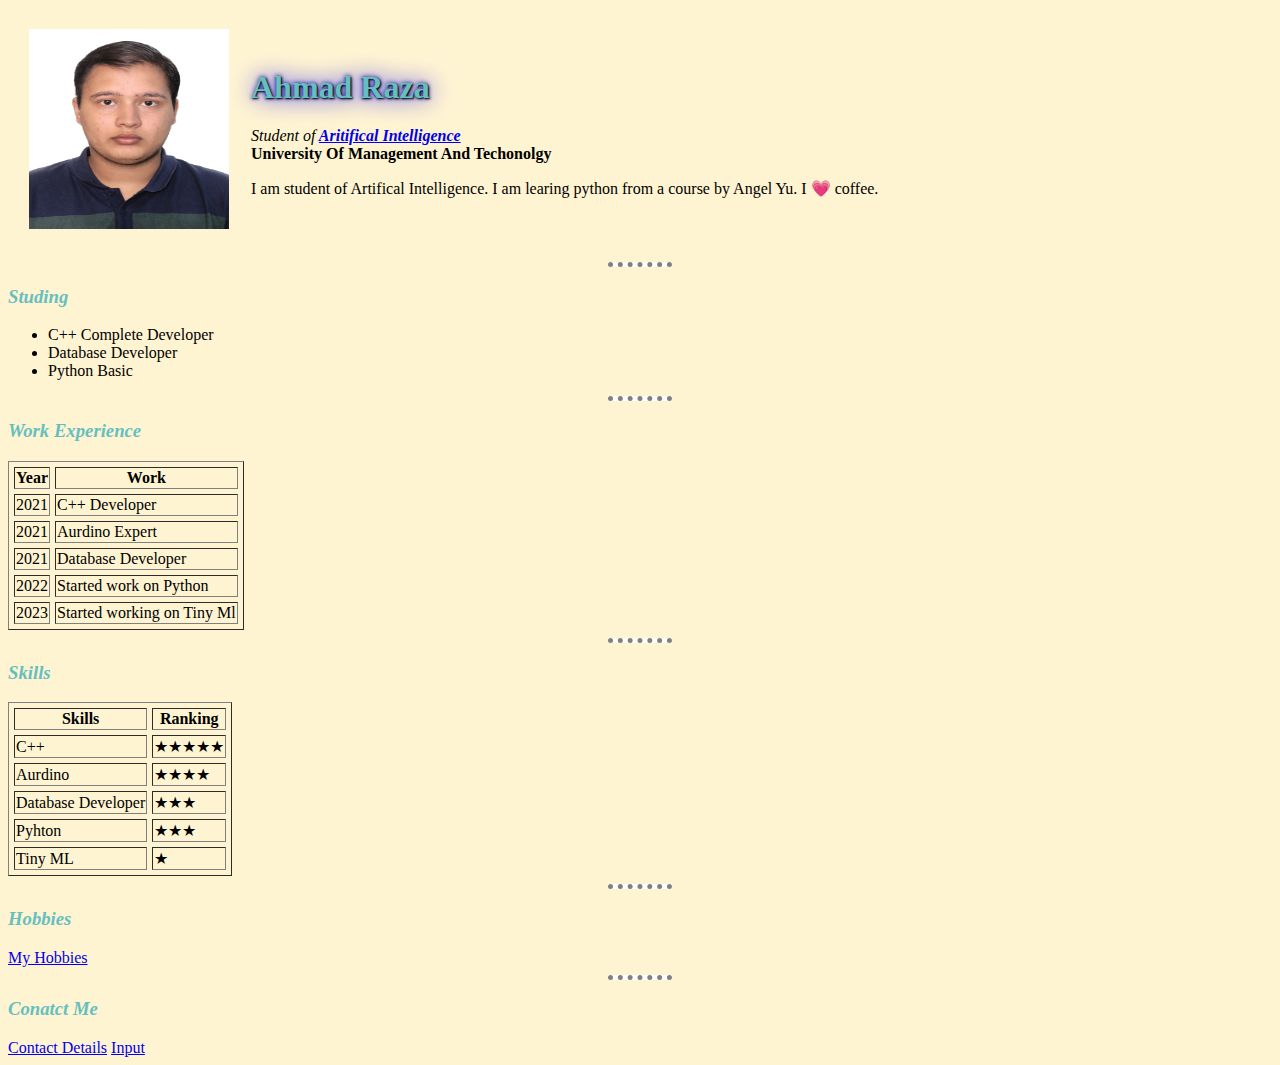
<file: index.html>
<!DOCTYPE html>
<html lang="en">
<head>
    <meta charset="UTF-8">
    <meta http-equiv="X-UA-Compatible" content="IE=edge">
    <meta name="viewport" content="width=device-width, initial-scale=1.0">
    <title>Ahmad's Perosonal site</title>
    <link rel="stylesheet" href="css/style.css">
</head>
<body >

    <table cellspacing="20">
        <td>
            <img src="images/Ahmad.jpg" alt="Ahmad's picture" width="200" height="200" >
        </td>
        <td>
               
        <h1>Ahmad Raza</h1>
        <em>Student of<strong> <a href="https://admissions.umt.edu.pk/prog/BS-AI.aspx">Aritifical Intelligence</a></strong></em>
        <br>
        <strong>University Of Management And Techonolgy</strong>
        <p>I am student of Artifical Intelligence. I am learing python from a course by Angel Yu. I &#128151 coffee.</p>
            </td>

    </table>

    <hr size="3"  >


    <h3>Studing</h3>
    <ul>
        <li>C++ Complete Developer</li>
        <li>Database Developer</li>
        <li>Python Basic</li>

    </ul>  
       
    <hr size="3" ">

    <h3>Work Experience</h3>
    
    <table cellspacing="5" border="1">
        <thead>
          <tr>
              <th>Year</th>
              <th>Work</th>
          </tr>
        </thead>

        <tbody>
        <tr>
            <td>2021</td>
            <td>C++ Developer</td>
        </tr>
        <tr>
            <td>2021</td>
            <td>Aurdino Expert</td>
        </tr>
        <tr>
            <td>2021</td>
            <td>Database Developer</td>
        </tr>
        <tr>
            <td>2022</td>
            <td>Started work on Python</td>
        </tr>
        <tr>
            <td>2023</td>
            <td>Started working on Tiny Ml</td>
        </tr>

        </tbody>
    </table>

    <hr size="3" >
    <h3>Skills</h3>

    <table cellspacing="5" border="1">
        <thead>
            <tr>
                <th>Skills</th>
                <th>Ranking</th>
            </tr>
        </thead>
        <tbody>
            <tr>
                <td>C++</td>
                <td>&#9733&#9733&#9733&#9733&#9733</td>
            </tr>
            
            <tr>
                <td>Aurdino</td>
                <td>&#9733&#9733&#9733&#9733</td>
            </tr>
            <tr>
                <td>Database Developer</td>
                <td>&#9733&#9733&#9733</td>
            </tr>
            <tr>
                <td>Pyhton</td>
                <td>&#9733&#9733&#9733</td>
            </tr>
            <tr>
                <td>Tiny ML</td>
                <td>&#9733</td>
            </tr>
        </tbody>
    </table>


    <hr size="3" >


    <h3>Hobbies</h3>
    <a href="hobbies.html">My Hobbies</a>
    <hr size="3" noshade="3">
    <h3>Conatct Me</h3>
    <a href="contact.html">Contact Details</a>
    <a href="input.html">Input</a>
</body>
</html>
</file>
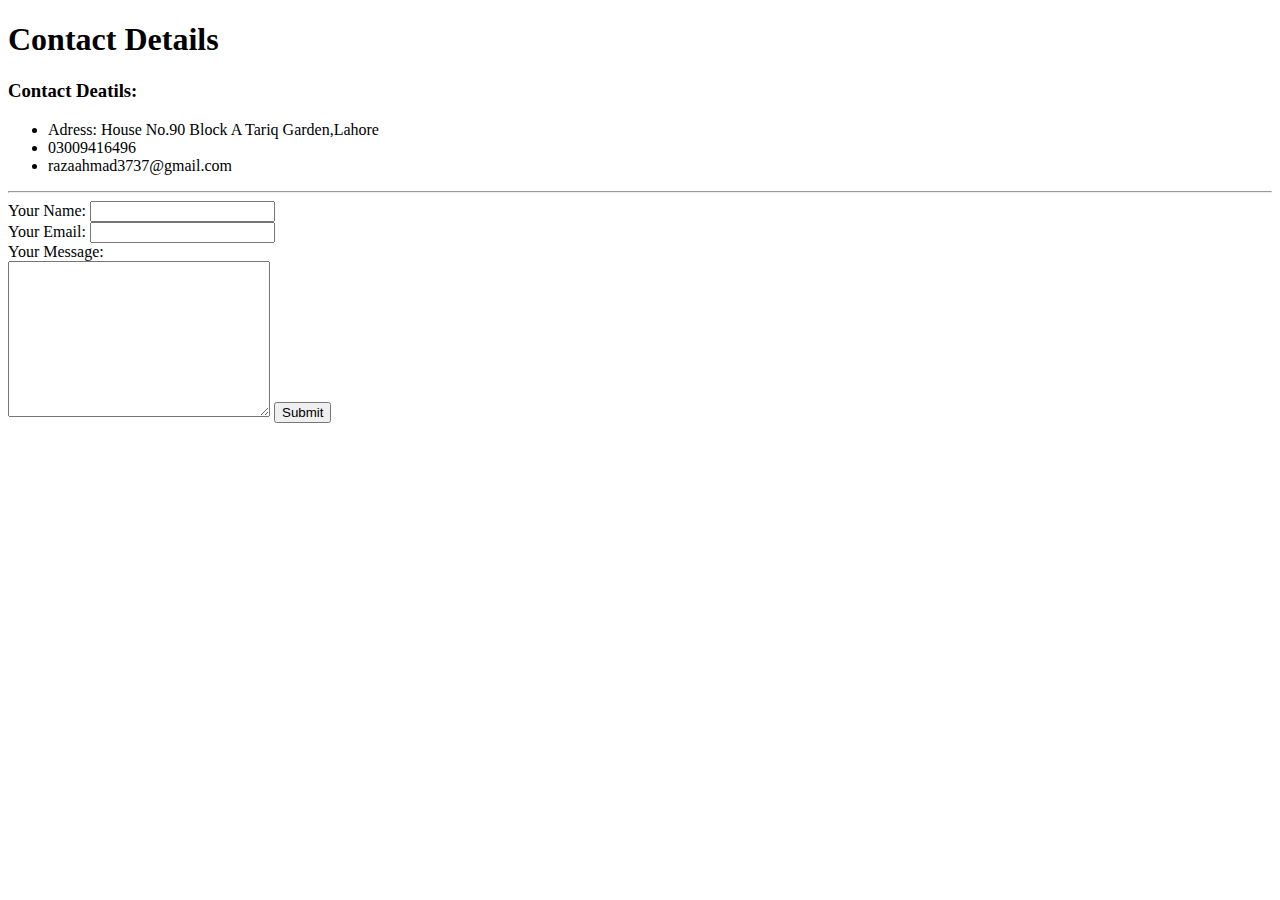
<file: contact.html>
<!DOCTYPE html>
<html lang="en">
<head>
    <meta charset="UTF-8">
    <meta http-equiv="X-UA-Compatible" content="IE=edge">
    <meta name="viewport" content="width=device-width, initial-scale=1.0">
    <title>Contact Details</title>
</head>
<body>
    <h1><strong>Contact Details</strong></h1>
    <h3>Contact Deatils:</h3>
    <ul>
        <li>Adress: House No.90 Block A Tariq Garden,Lahore</li>
        <li>03009416496</li>
        <li>razaahmad3737@gmail.com</li>
    </ul>
    <hr>
    <form method="post" action="mailto:razaahmad3737@gmail.com" enctype="text/plain" >
        <label>Your Name:</label>
        <input type="text" name="Your Name:" >
        <br>
        <label>Your Email:</label>
        <input type="email" name="Your email:">
        <br>
        <label>Your Message:</label><br>
        <textarea name="Your message:" id="" cols="30" rows="10"></textarea>
        <input type="submit">
    </form>
    
</body>
</html>
</file>
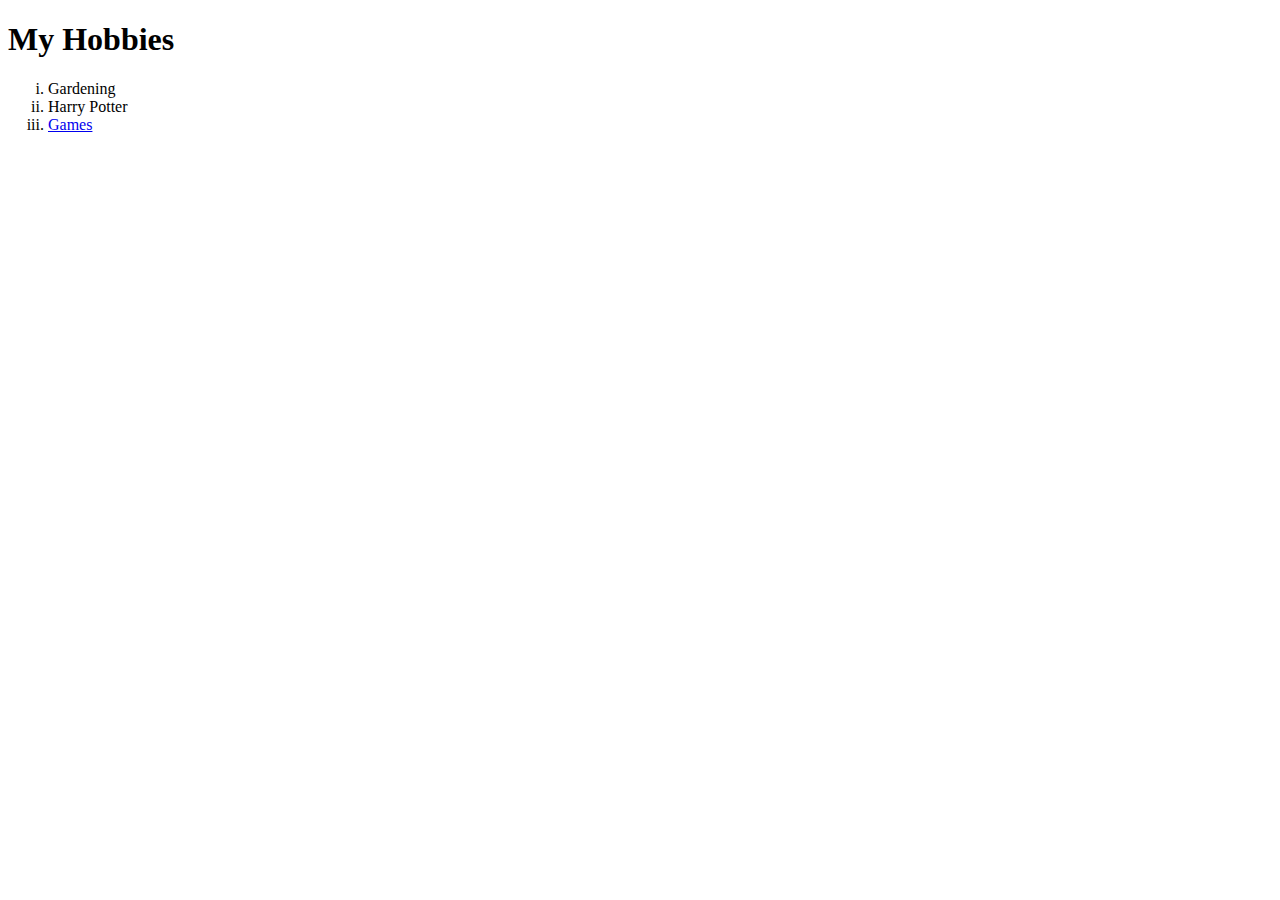
<file: hobbies.html>
<!DOCTYPE html>
<html lang="en">
<head>
    <meta charset="UTF-8">
    <meta http-equiv="X-UA-Compatible" content="IE=edge">
    <meta name="viewport" content="width=device-width, initial-scale=1.0">
    <title>My hobbies</title>
</head>
<body>
    <h1>My Hobbies</h1>
    <ol type="i">
        <li>Gardening</li>
        <li>Harry Potter</li>
        <li><a href="https://store.steampowered.com/app/7940/Call_of_Duty_4_Modern_Warfare/">Games</a></li>
    </ol>
</body>
</html>
</file>
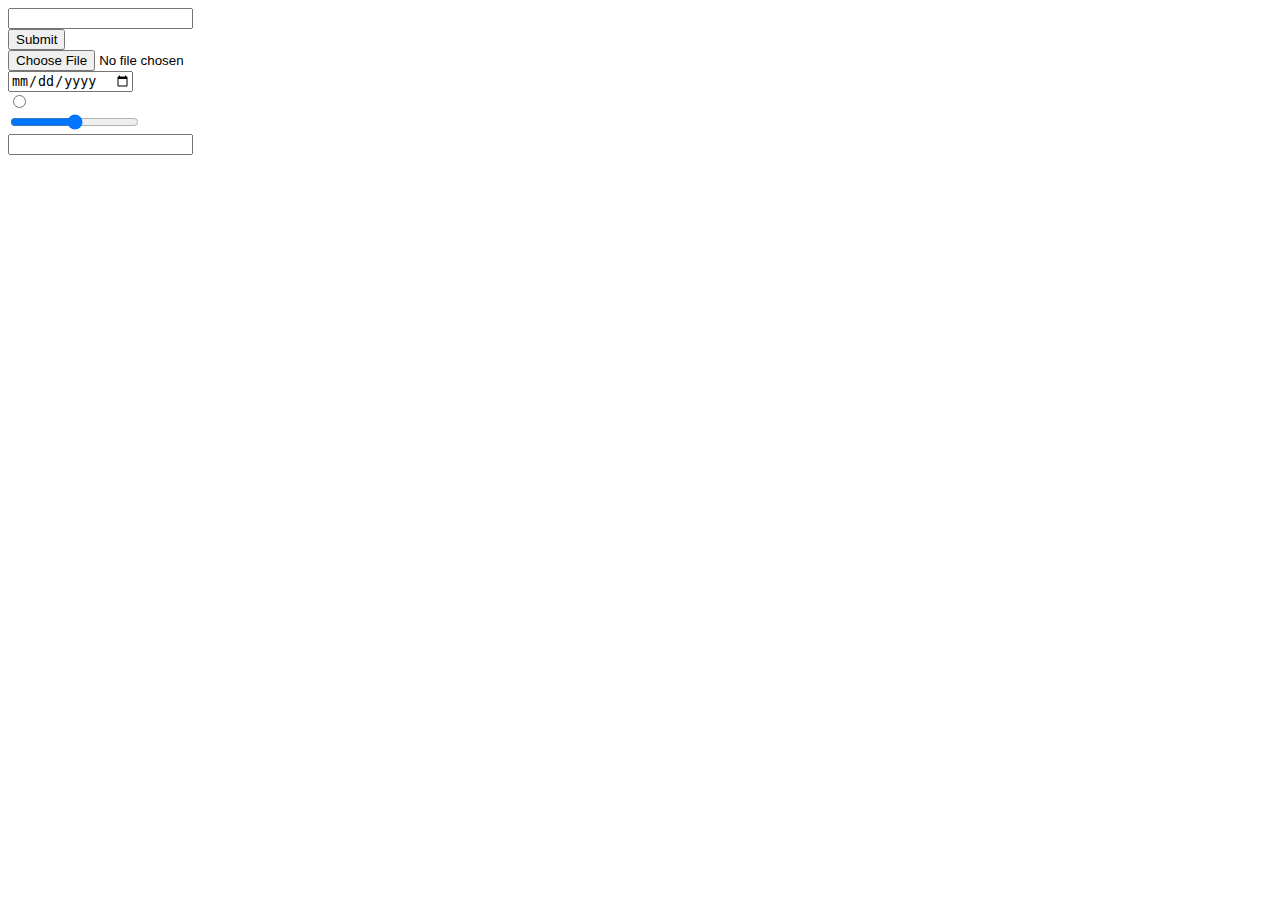
<file: input.html>
<!DOCTYPE html>
<html lang="en">
<head>
    <meta charset="UTF-8">
    <meta http-equiv="X-UA-Compatible" content="IE=edge">
    <meta name="viewport" content="width=device-width, initial-scale=1.0">
    <title>Document</title>
</head>
<body>
    <form>
        <input type="text"><br>
        <input type="submit"><br>
        <input type="file"><br>
        <input type="date"><br>
        <input type="radio"><br>
        <input type="range"><br>
        <input type="email"><br>



    </form>
</body>
</html>
</file>
<file: css/style.css>
body{
    background-color:#FFF4D2;
}
hr{
    border-style: dotted none none;
    height: 0px;
    width:5%;
    background-color: white;
    border-color:grey;
    border-width: 5px;
    
}
h1{
    color: #66BFBF;
    text-shadow: 1px 1px 2px black, 0 0 25px blue, 0 0 5px darkblue;
    font-family: 'Times New Roman', Times, serif;
    
}
h3{
    color: #66BFBF;
    font-style:italic ;
}
</file>
